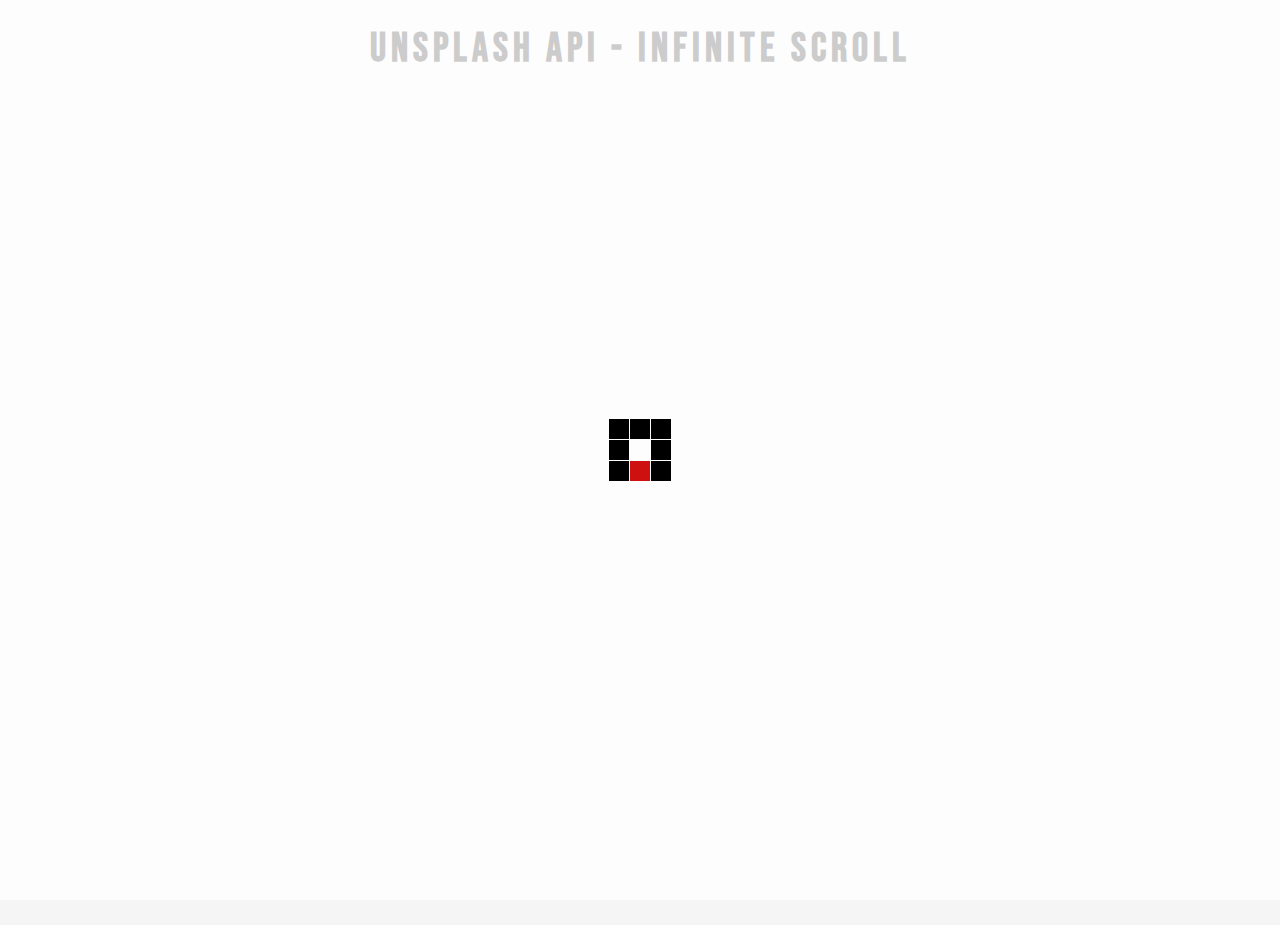
<file: Infinity-Scroll/index.html>
<!DOCTYPE html>
<html lang="en">
<head>
    <meta charset="UTF-8">
    <meta name="viewport" content="width=device-width, initial-scale=1.0">
    <title>Infinity Scroll</title>
    <link rel="stylesheet" href="https://cdnjs.cloudflare.com/ajax/libs/font-awesome/5.10.2/css/all.min.css"/>
    <link rel="stylesheet" href="style.css">
</head>
<body>
    <!-- Title -->
    <h1>Unsplash API - Infinite Scroll</h1>
    <!-- Loader -->
    <div class="loader" id="loader">
        <img src="loader.svg" alt="loading">
    </div>
<!-- Image Container -->
<div class="image-container" id="image-container">
</div>
    <!-- Script -->
    <script src="script.js"></script>
</body>
</html>
</file>
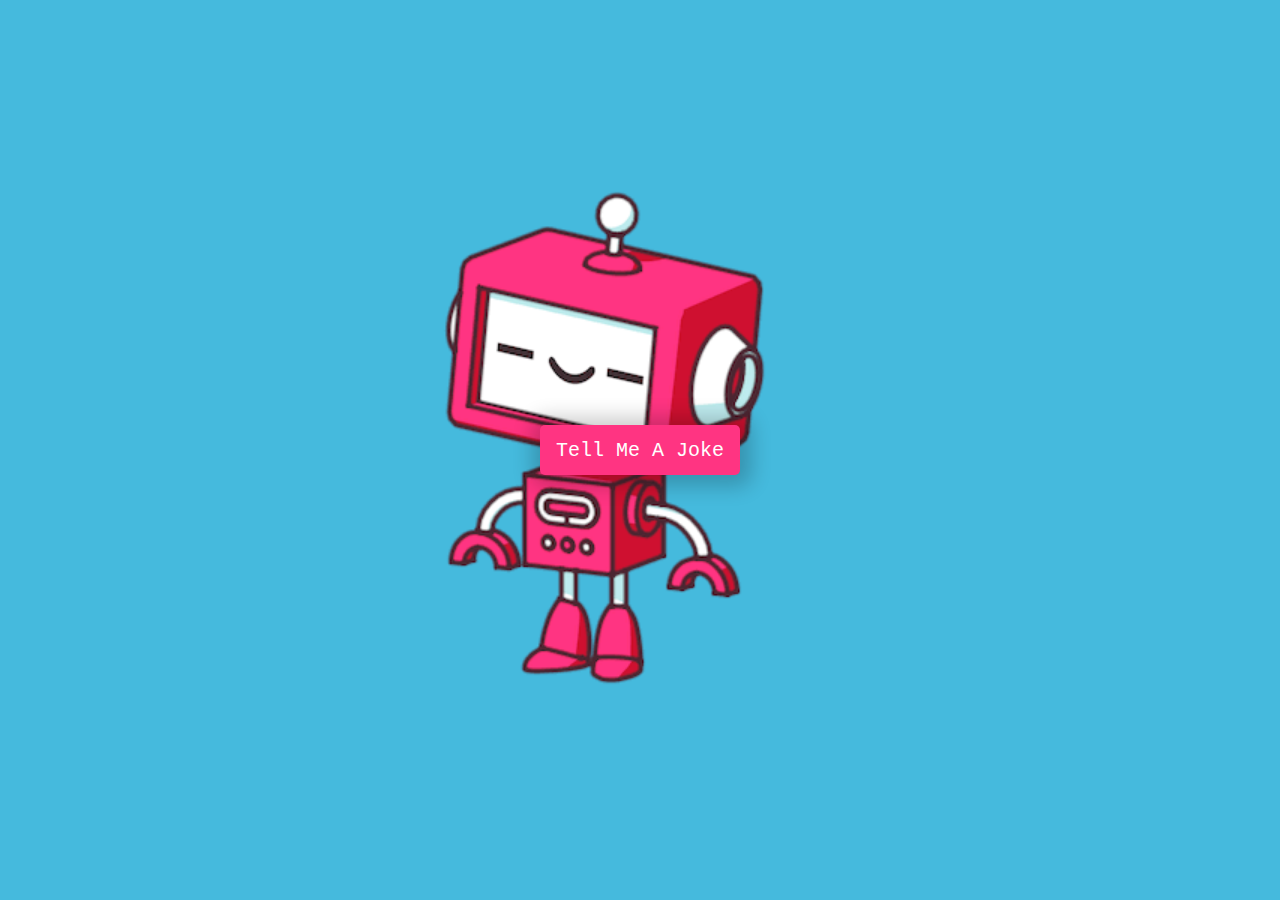
<file: Joke-Teller/index.html>
<!DOCTYPE html>
<html lang="en">
  <head>
    <meta charset="UTF-8" />
    <meta name="viewport" content="width=device-width, initial-scale=1.0" />
    <title>Joke Teller</title>
    <link rel="icon" type="image/png" href="favicon.png">
    <link rel="stylesheet" href="style.css" />
  </head>
  <body>
    <div class="container">
      <button id="button">Tell Me A Joke</button>
      <audio id="audio" controls hidden></audio>
    </div>
    <!-- Script -->
    <script src="voiceRSS.js"></script>
    <script src="script.js"></script>
  </body>
</html>
</file>
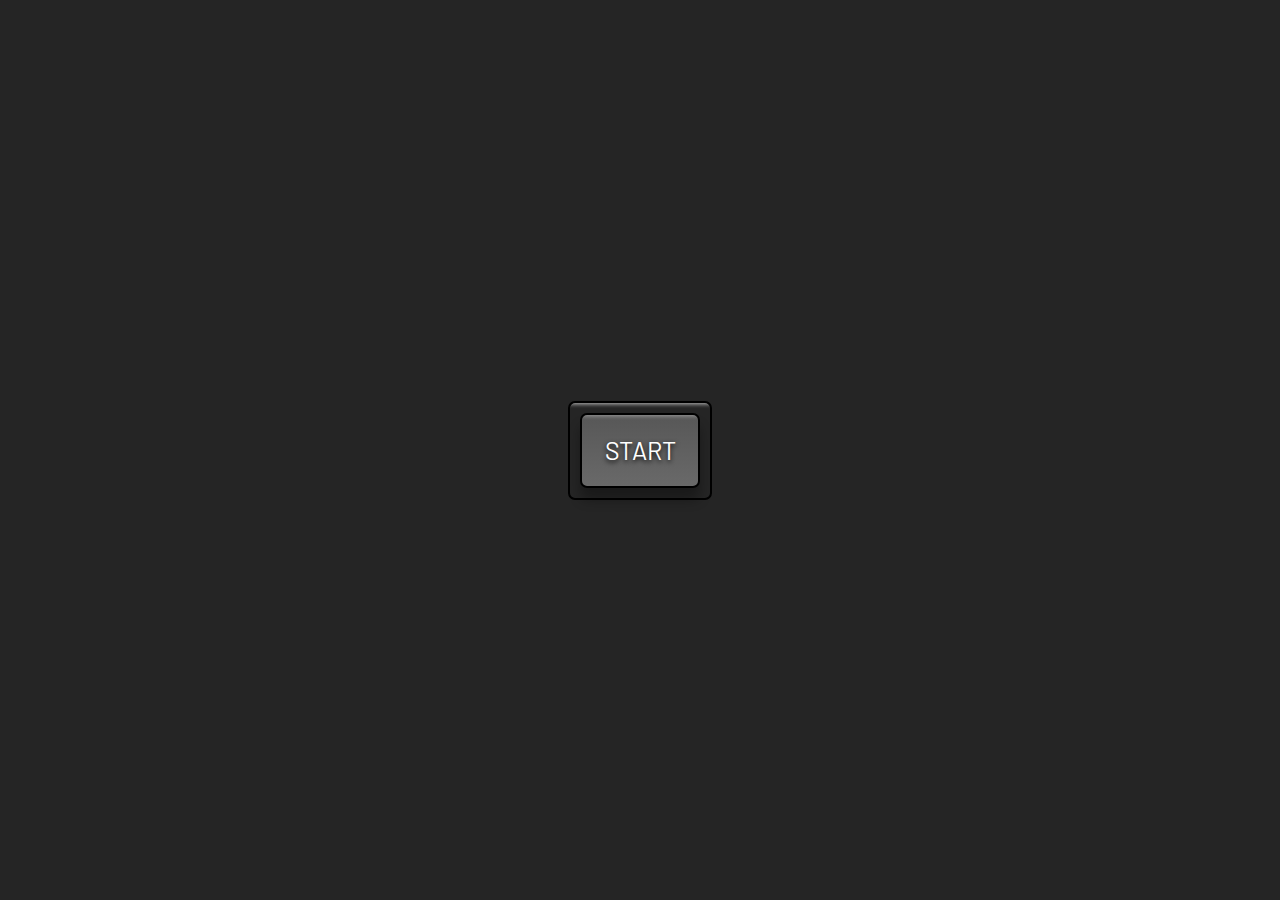
<file: Picture-in-Picture/index.html>
<!DOCTYPE html>
<html lang="en">
<head>
    <meta charset="UTF-8">
    <meta name="viewport" content="width=device-width, initial-scale=1.0">
    <title>Picture in Picture</title>
    <link rel="stylesheet" href="style.css">
</head>
<body>
    <!-- Video -->
   <video id="video" controls height="360px" width="640px" hidden></video>
<!-- Button -->
<div class="button-container">
    <button id="button">START</button>
</div>  
    <!-- Script -->
    <script src="script.js"></script>
</body>
</html>
</file>
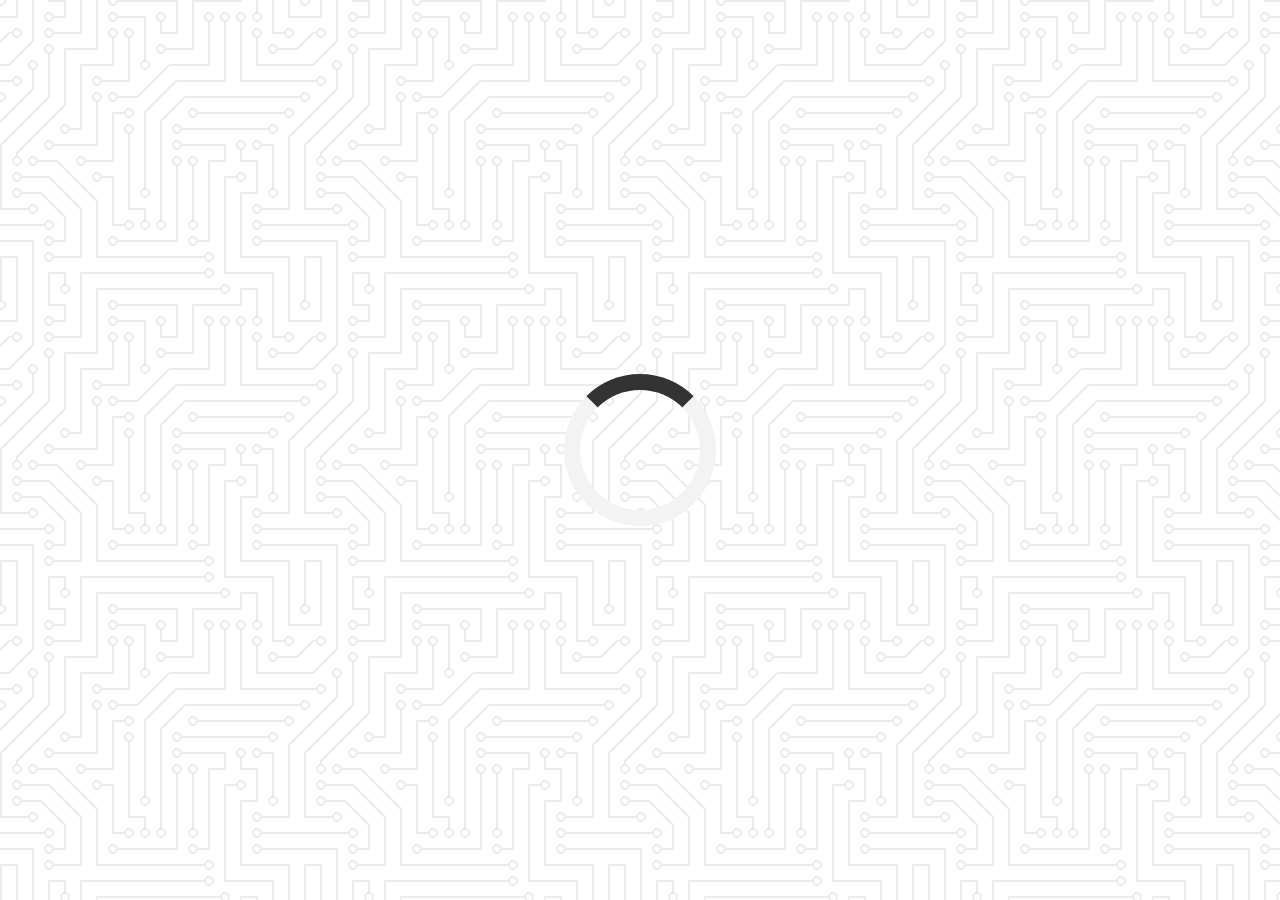
<file: Quote-Generator/index.html>
<!DOCTYPE html>
<html>

<head>
    <meta charset="UTF-8">
    <meta name="viewport" content="width=device-width, initial-scale=1.0">
    <title>Quote Generator</title>
    <link rel="icon" type="image/png" href="https://www.google.com/s2/u/0/favicons?domain=css-tricks.com">
    <link rel="stylesheet" href="https://cdnjs.cloudflare.com/ajax/libs/font-awesome/5.15.3/css/all.min.css">
    <link rel="stylesheet" href="style.css" type="text/css">
</head>
<body>
    <div class="quote-container" id="quote-container">
        <div class="quote-text">
            <!--Quote-->
            <i class="fas fa-quote-left"></i>
            <span id="quote"></span>
        </div>
        <!-- Author-->
        <div class="quote-author">
            <span id="author"></span>
        </div>
        <!--Buttons-->
        <div class="button-container">
            <button class="twitter-button" id="twitter" title="Tweet This!">
                <i class="fab fa-twitter"></i>
            </button>
            <button id="new-quote">New Quote</button>
        </div>
    </div>
    <!--Loader-->
    <div class="loader" id="loader"></div>
    <script src="script.js"></script>
    <script src="quotes.js"></script>
</body>
</html>
</file>
<file: Infinity-Scroll/style.css>
@import url("https://fonts.googleapis.com/css2?family=Bebas+Neue&family=Montserrat&display=swap");

html {
  box-sizing: border-box;
}

body {
  margin: 0;
  min-height: 100vh;
  font-family: "Bebas Neue", sans-serif;
  background-color: whitesmoke;
}

h1 {
  text-align: center;
  margin-top: 25px;
  margin-bottom: 15px;
  font-size: 40px;
  letter-spacing: 5px;
}
.loader {
  position: fixed;
  top: 0;
  bottom: 0;
  left: 0;
  right: 0;
  background: rgba(255, 255, 255, 0.8);
}

.loader img{
  position: fixed;
  top: 50%;
  left: 50%;
  transform: translate(-50%,-50%);
}

/* Image Container */
.image-container{
  margin: 10px 30%;
}

.image-container img{
width: 100%;
margin-top: 5px;
}

/* Media Query for Large Smartphone */
@media screen and (max-width: 600px){
  h1{
    font-size: 20px;
  }
  .image-container{
margin: 10px;
  }
}
</file>
<file: Joke-Teller/style.css>
/* ROBOT.GIF from Giphy - https://giphy.com/gifs/robot-cinema-4d-eyedesyn-3o7abtn7DuREEpsyWY */

html {
  box-sizing: border-box;
}

body {
  margin: 0;
  background: #45badd;
}

.container {
  height: 100vh;
  width: 100vw;
  display: flex;
  flex-direction: column;
  justify-content: center;
  align-items: center;
  background: url('./robot.gif');
  background-size: contain;
  background-position: left center;
  background-repeat: no-repeat;
}

button {
  cursor: pointer;
  outline: none;
  width: 200px;
  height: 50px;
  font-family: Courier, monospace;
  font-size: 20px;
  color: white;
  background: #ff3482;
  border: none;
  border-radius: 5px;
  box-shadow: 2px 2px 20px 10px rgba(0, 0, 0, 0.2);
}

button:hover {
  filter: brightness(95%);
}

button:active {
  transform: scale(0.98);
}

button:disabled {
  cursor: default;
  filter: brightness(30%);
}

/* Media Query: Tablet or Smaller */
@media screen and (max-width: 1000px) {
  .container {
    background-position: center center;
    background-size: cover;
  }

  button {
    box-shadow: 5px 5px 30px 20px rgba(0, 0, 0, 0.5);
  }
}
</file>
<file: Picture-in-Picture/style.css>
@import url("https://fonts.googleapis.com/css?family=Barlow&display=swap");

html {
  box-sizing: border-box;
}

body {
  margin: 0;
  height: 100vh;
  display: flex;
  align-items: center;
  justify-content: center;
  background: rgb(37, 37, 37);
}

.button-container {
  border: 2px solid black;
  padding: 10px;
  border-radius: 7px;
  box-shadow: inset 0 20px 4px -19px rgba(255, 255, 255, 0.7);
}

button {
  cursor: pointer;
  outline: none;
  width: 120px;
  height: 75px;
  font-family: Barlow, sans-serif;
  font-size: 25px;
  color: white;
  text-shadow: 0 2px 5px black;
  background: linear-gradient(to top, #696969, #575757);
  border: 2px solid black;
  border-radius: 7px;
  box-shadow: inset 0 20px 4px -19px rgba(255, 255, 255, 0.4), 0 12px 12px 0 rgba(0, 0, 0, 0.3);
}

button:hover {
  background: linear-gradient(to bottom, #696969, #575757);
}

button:active {
  transform: translateY(3px);
  box-shadow: 0 6px 6px 0 rgba(0, 0, 0, 0.3);
}
</file>
<file: Quote-Generator/style.css>
@import url('https://fonts.googleapis.com/css?family=Montserrat&display=swap');

html {
  box-sizing: border-box;
}

body {
  margin: 0;
  min-height: 100vh;
  background-color: #ffffff;
  background-image: url("data:image/svg+xml,%3Csvg xmlns='http://www.w3.org/2000/svg' viewBox='0 0 304 304' width='304' height='304'%3E%3Cpath fill='%23000000' fill-opacity='0.08' d='M44.1 224a5 5 0 1 1 0 2H0v-2h44.1zm160 48a5 5 0 1 1 0 2H82v-2h122.1zm57.8-46a5 5 0 1 1 0-2H304v2h-42.1zm0 16a5 5 0 1 1 0-2H304v2h-42.1zm6.2-114a5 5 0 1 1 0 2h-86.2a5 5 0 1 1 0-2h86.2zm-256-48a5 5 0 1 1 0 2H0v-2h12.1zm185.8 34a5 5 0 1 1 0-2h86.2a5 5 0 1 1 0 2h-86.2zM258 12.1a5 5 0 1 1-2 0V0h2v12.1zm-64 208a5 5 0 1 1-2 0v-54.2a5 5 0 1 1 2 0v54.2zm48-198.2V80h62v2h-64V21.9a5 5 0 1 1 2 0zm16 16V64h46v2h-48V37.9a5 5 0 1 1 2 0zm-128 96V208h16v12.1a5 5 0 1 1-2 0V210h-16v-76.1a5 5 0 1 1 2 0zm-5.9-21.9a5 5 0 1 1 0 2H114v48H85.9a5 5 0 1 1 0-2H112v-48h12.1zm-6.2 130a5 5 0 1 1 0-2H176v-74.1a5 5 0 1 1 2 0V242h-60.1zm-16-64a5 5 0 1 1 0-2H114v48h10.1a5 5 0 1 1 0 2H112v-48h-10.1zM66 284.1a5 5 0 1 1-2 0V274H50v30h-2v-32h18v12.1zM236.1 176a5 5 0 1 1 0 2H226v94h48v32h-2v-30h-48v-98h12.1zm25.8-30a5 5 0 1 1 0-2H274v44.1a5 5 0 1 1-2 0V146h-10.1zm-64 96a5 5 0 1 1 0-2H208v-80h16v-14h-42.1a5 5 0 1 1 0-2H226v18h-16v80h-12.1zm86.2-210a5 5 0 1 1 0 2H272V0h2v32h10.1zM98 101.9V146H53.9a5 5 0 1 1 0-2H96v-42.1a5 5 0 1 1 2 0zM53.9 34a5 5 0 1 1 0-2H80V0h2v34H53.9zm60.1 3.9V66H82v64H69.9a5 5 0 1 1 0-2H80V64h32V37.9a5 5 0 1 1 2 0zM101.9 82a5 5 0 1 1 0-2H128V37.9a5 5 0 1 1 2 0V82h-28.1zm16-64a5 5 0 1 1 0-2H146v44.1a5 5 0 1 1-2 0V18h-26.1zm102.2 270a5 5 0 1 1 0 2H98v14h-2v-16h124.1zM242 149.9V160h16v34h-16v62h48v48h-2v-46h-48v-66h16v-30h-16v-12.1a5 5 0 1 1 2 0zM53.9 18a5 5 0 1 1 0-2H64V2H48V0h18v18H53.9zm112 32a5 5 0 1 1 0-2H192V0h50v2h-48v48h-28.1zm-48-48a5 5 0 0 1-9.8-2h2.07a3 3 0 1 0 5.66 0H178v34h-18V21.9a5 5 0 1 1 2 0V32h14V2h-58.1zm0 96a5 5 0 1 1 0-2H137l32-32h39V21.9a5 5 0 1 1 2 0V66h-40.17l-32 32H117.9zm28.1 90.1a5 5 0 1 1-2 0v-76.51L175.59 80H224V21.9a5 5 0 1 1 2 0V82h-49.59L146 112.41v75.69zm16 32a5 5 0 1 1-2 0v-99.51L184.59 96H300.1a5 5 0 0 1 3.9-3.9v2.07a3 3 0 0 0 0 5.66v2.07a5 5 0 0 1-3.9-3.9H185.41L162 121.41v98.69zm-144-64a5 5 0 1 1-2 0v-3.51l48-48V48h32V0h2v50H66v55.41l-48 48v2.69zM50 53.9v43.51l-48 48V208h26.1a5 5 0 1 1 0 2H0v-65.41l48-48V53.9a5 5 0 1 1 2 0zm-16 16V89.41l-34 34v-2.82l32-32V69.9a5 5 0 1 1 2 0zM12.1 32a5 5 0 1 1 0 2H9.41L0 43.41V40.6L8.59 32h3.51zm265.8 18a5 5 0 1 1 0-2h18.69l7.41-7.41v2.82L297.41 50H277.9zm-16 160a5 5 0 1 1 0-2H288v-71.41l16-16v2.82l-14 14V210h-28.1zm-208 32a5 5 0 1 1 0-2H64v-22.59L40.59 194H21.9a5 5 0 1 1 0-2H41.41L66 216.59V242H53.9zm150.2 14a5 5 0 1 1 0 2H96v-56.6L56.6 162H37.9a5 5 0 1 1 0-2h19.5L98 200.6V256h106.1zm-150.2 2a5 5 0 1 1 0-2H80v-46.59L48.59 178H21.9a5 5 0 1 1 0-2H49.41L82 208.59V258H53.9zM34 39.8v1.61L9.41 66H0v-2h8.59L32 40.59V0h2v39.8zM2 300.1a5 5 0 0 1 3.9 3.9H3.83A3 3 0 0 0 0 302.17V256h18v48h-2v-46H2v42.1zM34 241v63h-2v-62H0v-2h34v1zM17 18H0v-2h16V0h2v18h-1zm273-2h14v2h-16V0h2v16zm-32 273v15h-2v-14h-14v14h-2v-16h18v1zM0 92.1A5.02 5.02 0 0 1 6 97a5 5 0 0 1-6 4.9v-2.07a3 3 0 1 0 0-5.66V92.1zM80 272h2v32h-2v-32zm37.9 32h-2.07a3 3 0 0 0-5.66 0h-2.07a5 5 0 0 1 9.8 0zM5.9 0A5.02 5.02 0 0 1 0 5.9V3.83A3 3 0 0 0 3.83 0H5.9zm294.2 0h2.07A3 3 0 0 0 304 3.83V5.9a5 5 0 0 1-3.9-5.9zm3.9 300.1v2.07a3 3 0 0 0-1.83 1.83h-2.07a5 5 0 0 1 3.9-3.9zM97 100a3 3 0 1 0 0-6 3 3 0 0 0 0 6zm0-16a3 3 0 1 0 0-6 3 3 0 0 0 0 6zm16 16a3 3 0 1 0 0-6 3 3 0 0 0 0 6zm16 16a3 3 0 1 0 0-6 3 3 0 0 0 0 6zm0 16a3 3 0 1 0 0-6 3 3 0 0 0 0 6zm-48 32a3 3 0 1 0 0-6 3 3 0 0 0 0 6zm16 16a3 3 0 1 0 0-6 3 3 0 0 0 0 6zm32 48a3 3 0 1 0 0-6 3 3 0 0 0 0 6zm-16 16a3 3 0 1 0 0-6 3 3 0 0 0 0 6zm32-16a3 3 0 1 0 0-6 3 3 0 0 0 0 6zm0-32a3 3 0 1 0 0-6 3 3 0 0 0 0 6zm16 32a3 3 0 1 0 0-6 3 3 0 0 0 0 6zm32 16a3 3 0 1 0 0-6 3 3 0 0 0 0 6zm0-16a3 3 0 1 0 0-6 3 3 0 0 0 0 6zm-16-64a3 3 0 1 0 0-6 3 3 0 0 0 0 6zm16 0a3 3 0 1 0 0-6 3 3 0 0 0 0 6zm16 96a3 3 0 1 0 0-6 3 3 0 0 0 0 6zm0 16a3 3 0 1 0 0-6 3 3 0 0 0 0 6zm16 16a3 3 0 1 0 0-6 3 3 0 0 0 0 6zm16-144a3 3 0 1 0 0-6 3 3 0 0 0 0 6zm0 32a3 3 0 1 0 0-6 3 3 0 0 0 0 6zm16-32a3 3 0 1 0 0-6 3 3 0 0 0 0 6zm16-16a3 3 0 1 0 0-6 3 3 0 0 0 0 6zm-96 0a3 3 0 1 0 0-6 3 3 0 0 0 0 6zm0 16a3 3 0 1 0 0-6 3 3 0 0 0 0 6zm16-32a3 3 0 1 0 0-6 3 3 0 0 0 0 6zm96 0a3 3 0 1 0 0-6 3 3 0 0 0 0 6zm-16-64a3 3 0 1 0 0-6 3 3 0 0 0 0 6zm16-16a3 3 0 1 0 0-6 3 3 0 0 0 0 6zm-32 0a3 3 0 1 0 0-6 3 3 0 0 0 0 6zm0-16a3 3 0 1 0 0-6 3 3 0 0 0 0 6zm-16 0a3 3 0 1 0 0-6 3 3 0 0 0 0 6zm-16 0a3 3 0 1 0 0-6 3 3 0 0 0 0 6zm-16 0a3 3 0 1 0 0-6 3 3 0 0 0 0 6zM49 36a3 3 0 1 0 0-6 3 3 0 0 0 0 6zm-32 0a3 3 0 1 0 0-6 3 3 0 0 0 0 6zm32 16a3 3 0 1 0 0-6 3 3 0 0 0 0 6zM33 68a3 3 0 1 0 0-6 3 3 0 0 0 0 6zm16-48a3 3 0 1 0 0-6 3 3 0 0 0 0 6zm0 240a3 3 0 1 0 0-6 3 3 0 0 0 0 6zm16 32a3 3 0 1 0 0-6 3 3 0 0 0 0 6zm-16-64a3 3 0 1 0 0-6 3 3 0 0 0 0 6zm0 16a3 3 0 1 0 0-6 3 3 0 0 0 0 6zm-16-32a3 3 0 1 0 0-6 3 3 0 0 0 0 6zm80-176a3 3 0 1 0 0-6 3 3 0 0 0 0 6zm16 0a3 3 0 1 0 0-6 3 3 0 0 0 0 6zm-16-16a3 3 0 1 0 0-6 3 3 0 0 0 0 6zm32 48a3 3 0 1 0 0-6 3 3 0 0 0 0 6zm16-16a3 3 0 1 0 0-6 3 3 0 0 0 0 6zm0-32a3 3 0 1 0 0-6 3 3 0 0 0 0 6zm112 176a3 3 0 1 0 0-6 3 3 0 0 0 0 6zm-16 16a3 3 0 1 0 0-6 3 3 0 0 0 0 6zm0 16a3 3 0 1 0 0-6 3 3 0 0 0 0 6zm0 16a3 3 0 1 0 0-6 3 3 0 0 0 0 6zM17 180a3 3 0 1 0 0-6 3 3 0 0 0 0 6zm0 16a3 3 0 1 0 0-6 3 3 0 0 0 0 6zm0-32a3 3 0 1 0 0-6 3 3 0 0 0 0 6zm16 0a3 3 0 1 0 0-6 3 3 0 0 0 0 6zM17 84a3 3 0 1 0 0-6 3 3 0 0 0 0 6zm32 64a3 3 0 1 0 0-6 3 3 0 0 0 0 6zm16-16a3 3 0 1 0 0-6 3 3 0 0 0 0 6z'%3E%3C/path%3E%3C/svg%3E");
  color: #000;
  font-family: Montserrat, sans-serif;
  font-weight: 700;
  text-align: center;
  display: flex;
  align-items: center;
  justify-content: center;
}

.quote-container {
  width: auto;
  max-width: 900px;
  padding: 20px 30px;
  border-radius: 10px;
  background-color: rgba(255, 255, 255, 0.4);
  box-shadow: 0 10px 10px 10px rgba(0, 0, 0, 0.2);
}

.quote-text {
  font-size: 2.75rem;
}

.long-quote {
  font-size: 2rem;
}

.fa-quote-left {
  font-size: 4rem;
}

.quote-author {
  margin-top: 15px;
  font-size: 2rem;
  font-weight: 400;
  font-style: italic;
}

.button-container {
  margin-top: 15px;
  display: flex;
  justify-content: space-between;
}

button {
  cursor: pointer;
  font-size: 1.2rem;
  height: 2.5rem;
  border: none;
  border-radius: 10px;
  color: #fff;
  background: #333;
  outline: none;
  padding: 0.5rem 1.8rem;
  box-shadow: 0 0.3rem rgba(121, 121, 121, 0.65);
}

button:hover {
  filter: brightness(110%);
}

button:active {
  transform: translate(0, 0.3rem);
  box-shadow: 0 0.1rem rgba(255, 255, 255, 0.65);
}

.twitter-button:hover {
  color: #38a1f3;
}

.fa-twitter {
  font-size: 1.5rem; 
}

/* Loader */
.loader {
  border: 16px solid #f3f3f3; 
  border-top: 16px solid #333; 
  border-radius: 50%;
  width: 120px;
  height: 120px;
  animation: spin 2s linear infinite;
}

@keyframes spin {
  0% { transform: rotate(0deg); }
  100% { transform: rotate(360deg); }
}

/* Media Query: Tablet or Smaller */
@media screen and (max-width: 1000px) {
  .quote-container {
    margin: auto 10px;
  }

  .quote-text {
    font-size: 2.5rem;
  }
}
</file>
